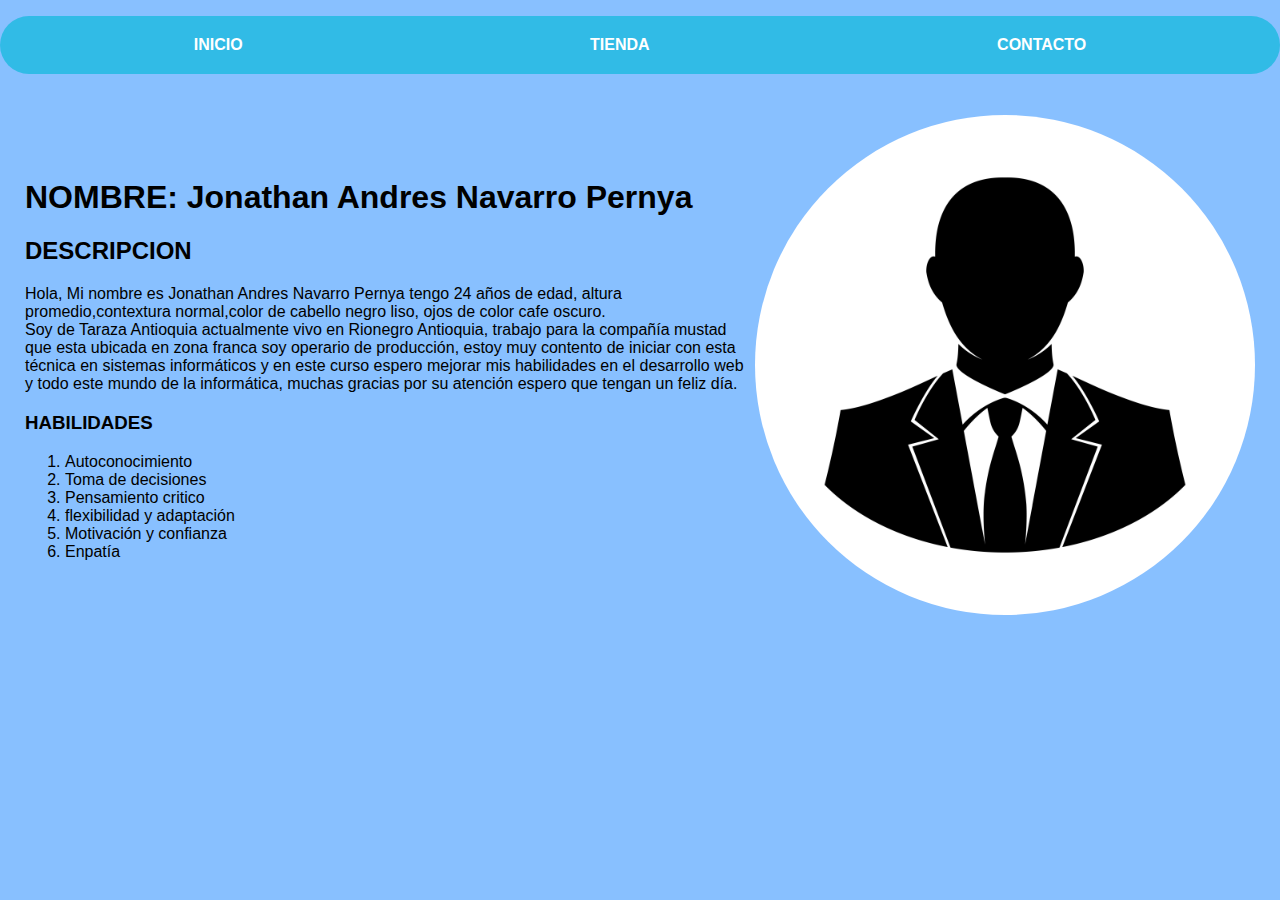
<file: index.html>
<!DOCTYPE html>
<html lang="en">
<head>
    <meta charset="UTF-8">
    <meta name="viewport" content="width=device-width, initial-scale=1.0">
    <title>INICIO</title>
    <link rel="stylesheet" href="estilos.css">
    <link rel="shortcut icon" href="/images/OIP.jpg" type="image/x-icon">


</head>
<body class="cuerpo">

 <header>
    <nav>
        <ul >
            <li> <a href="/index.html">INICIO</a></li>
            <li> <a href="/tienda.html">TIENDA</a></li>
            <li> <a href="/contacto.html">CONTACTO</a></li>
        </ul>
  </nav>    
   
</header>

<main>
    
    <div class="inicio">

    <div>


    <h1>NOMBRE: Jonathan Andres Navarro Pernya</h1>
    
    <h2>DESCRIPCION</h2>
    <p> Hola, Mi nombre es Jonathan Andres Navarro Pernya tengo 24 años de edad, altura promedio,contextura normal,color de cabello negro liso, ojos de color cafe oscuro. <br>
    
    Soy de Taraza Antioquia actualmente vivo en Rionegro Antioquia, trabajo para la compañía mustad que esta ubicada en zona franca soy operario de producción, estoy muy contento de iniciar con esta técnica en sistemas informáticos y en este curso espero mejorar mis habilidades en el desarrollo web y todo este mundo de la informática, muchas gracias por su atención espero que tengan un feliz día.</p>

   

    <h3>HABILIDADES</h3>
    
    <ol>
        <li>Autoconocimiento</li>
        <li>Toma de decisiones</li>
        <li>Pensamiento critico</li>
        <li>flexibilidad y adaptación</li>
        <li>Motivación y confianza</li>
        <li>Enpatía</li>

    </ol>

    </div>

    

<div>
    
    <img class="imagen" src="/images/foto_perfil.jpg" alt="silueta de una persona ">
</div>

</div>




    </main>

    <footer>
    
    </footer>
</body>
</html>
</file>
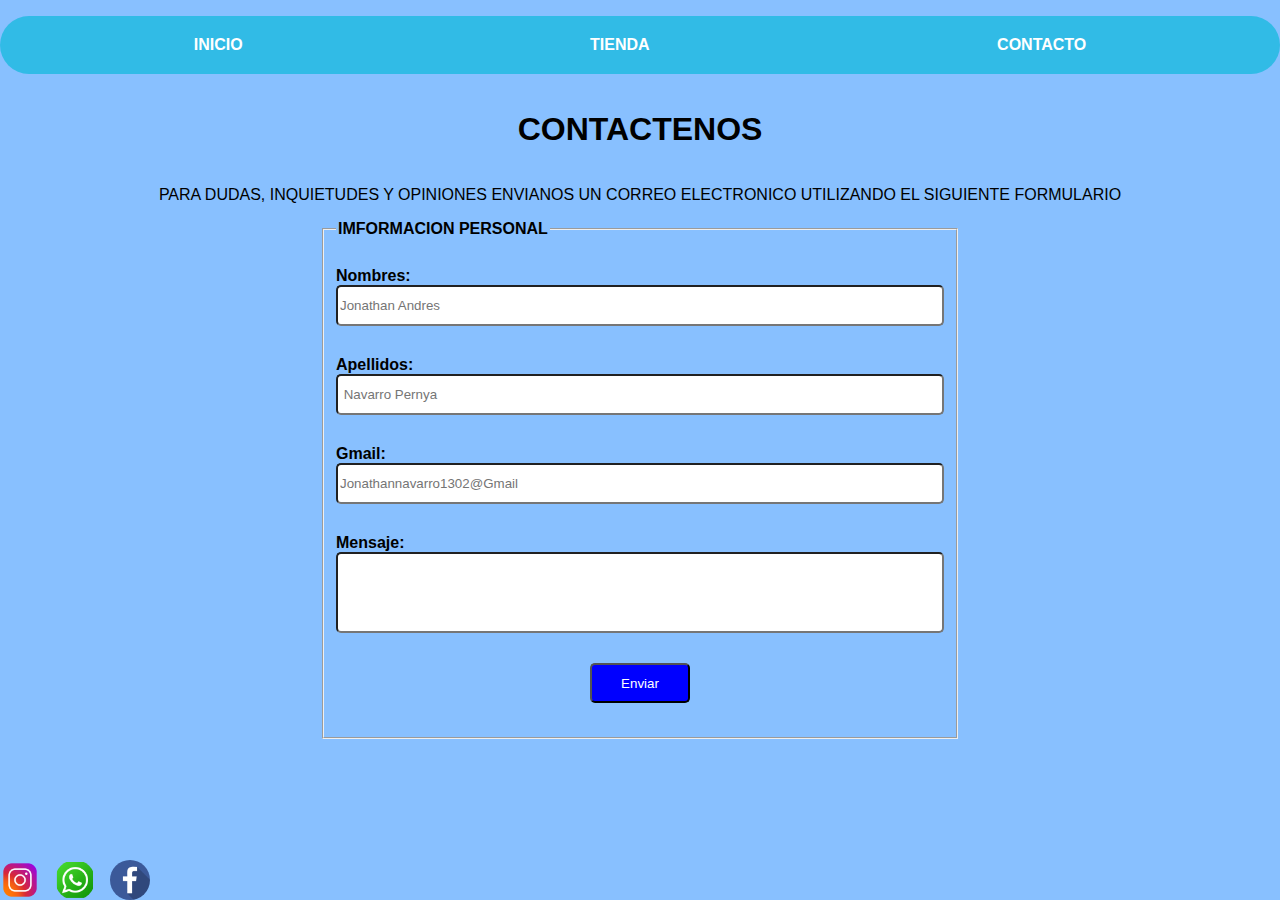
<file: contacto.html>
<!DOCTYPE html>
<html lang="en">
<head>
    <meta charset="UTF-8">
    <meta name="viewport" content="width=device-width, initial-scale=1.0">
    <title>CONTACTO</title>
    <link rel="stylesheet" href="estilos.css">
    <link rel="shortcut icon" href="/images/OIP.jpg" type="image/x-icon">

    
</head>

<body>

    
    <header>
        
        <nav>
            <ul >
                <li> <a href="/index.html">INICIO</a></li>
                <li> <a href="/tienda.html">TIENDA</a></li>
                <li> <a href="/contacto.html">CONTACTO</a></li>
            </ul>
        </nav>   
        
    </header>
    <main>

 <div class="formulario">
    
    <H1>CONTACTENOS</H1>
    <p>PARA DUDAS, INQUIETUDES Y OPINIONES ENVIANOS UN CORREO ELECTRONICO UTILIZANDO EL SIGUIENTE FORMULARIO</p>


<form action="/" method="post">
   
   
    <fieldset class="margen">
       
        <legend>IMFORMACION PERSONAL</legend>

        <label>Nombres:
        <input class="campo" type="text" name="name" placeholder="Jonathan Andres "required>
        </label>
 

        <div>
            <label>Apellidos:
            <input class="campo type="text" name="name" placeholder=" Navarro Pernya" required>
            </label>
            
        </div>

        <div>
        
        <label>Gmail:
         <input class="campo type="gmail" name="gmail" 
         placeholder="Jonathannavarro1302@Gmail" required>
        </label>

        </div>

        <div>
            <label>Mensaje:
            <input class="campo1 type="text" name="name" 
             placeholder="" required>
             </label>
        </div>
        
        
        <input class="enviar" type="submit" value="Enviar">
        
    </fieldset> 
    
    
</form>

</div>

</main> 

<footer class="logo">


    <a href="https://www.instagram.com" target="_blank">
        <img class="logo" src="/images/3721672-instagram_108066.png" alt="Imagen de instagram"> 
        
     
    
    <a href="https://www.whatsapp.com" target="_blank">
        <img class="logo" src="/images/whatsapp_socialnetwork_17360.png" alt="Imagen de whatsapp"> 
    
     <a href= "https://www.facebook.com" target="_blank"> 
            <img class="logo" src="/images/facebook_icon-icons.com_53612.png" alt="facebook"> 
        
    
    
        
</footer>
      

</body>

</html>
</file>
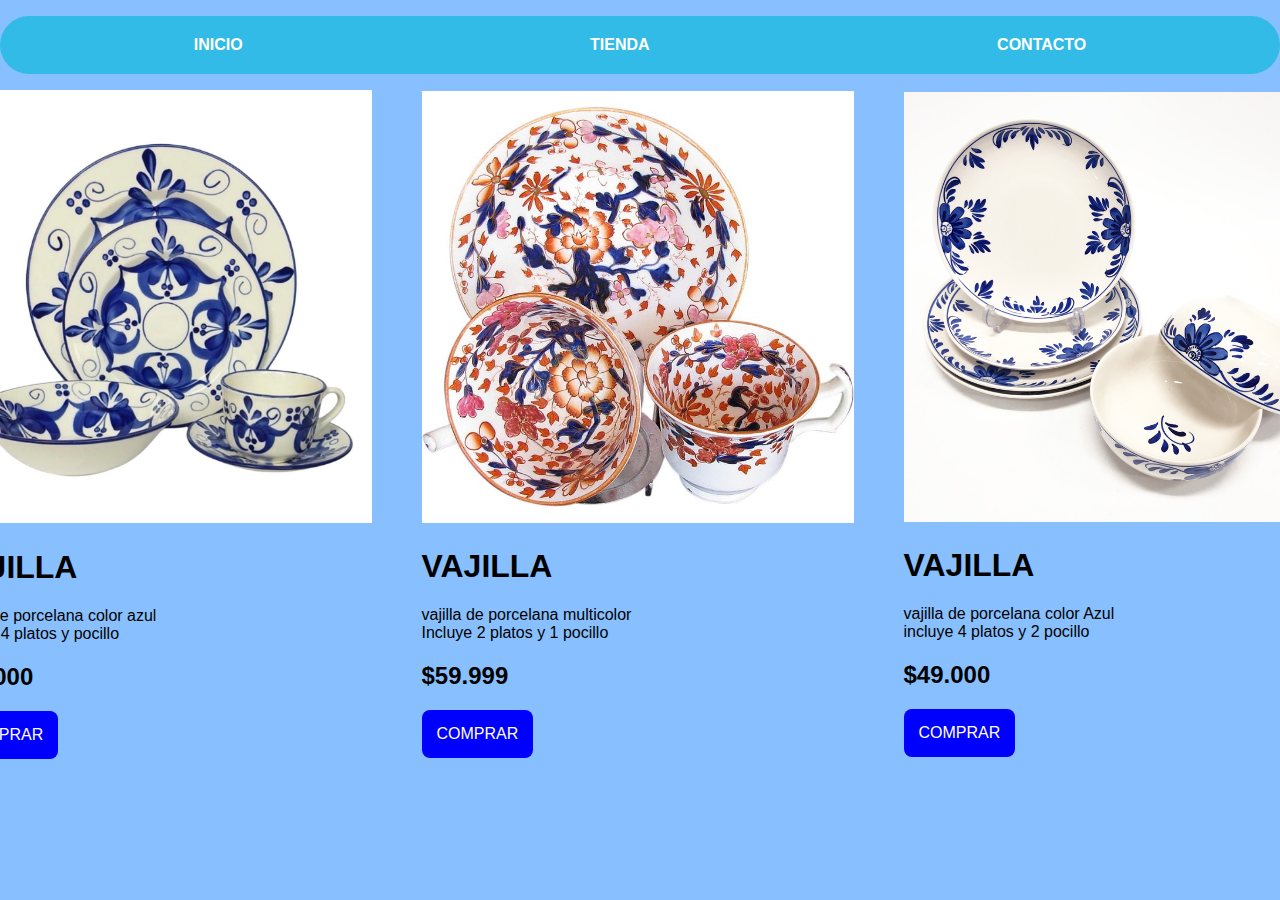
<file: tienda.html>
<!DOCTYPE html>
<html lang="en">
<head>
    <meta charset="UTF-8">
    <meta name="viewport" content="width=device-width, initial-scale=1.0">
    <title>TIENDA</title>
    <link rel="stylesheet" href="estilos.css">
    <link rel="shortcut icon" href="/images/OIP.jpg" type="image/x-icon">

    
</head>



<body>
    <nav>
        <header>

            
            <ul >
                <li> <a href="/index.html">INICIO</a></li>
                <li> <a href="/tienda.html">TIENDA</a></li>
                <li> <a href="/contacto.html">CONTACTO</a></li>
            </ul>
        </nav>  
        
    </header>

    <main> 

        <div class="productos">  
            
            <div>
                
                <img class="productoimg1" src="/images/WhatsApp-Image-2022-03-10-at-1.20.30-AM-1.jpeg" alt="">
                <h1>VAJILLA</h1>
                <p>vajilla de porcelana color azul <br> incluye 4 platos y pocillo</p>
                <h2>$45.000</h2>
                <button class="boton">COMPRAR</button>
                
            </div>
            
            <div>
                <img class="productoimg2" src="/images/imagen2.jpg" alt="">
                <h1>VAJILLA</h1>
                <p>vajilla de porcelana multicolor <br>Incluye 2 platos y 1 pocillo </p>
                <h2>$59.999</h2>
                <button class="boton">COMPRAR</button>
            </div>
            
            
            <div>
                <img class="productoimg3" src="images/holland-3.jpg" alt="">
                <h1>VAJILLA</h1>
                <p>vajilla de porcelana color Azul <br>incluye 4 platos y 2 pocillo </p>
                <h2>$49.000</h2>
                <button class="boton" >COMPRAR</button>
            </div>
            
         </div>       
        
 </main>

   



</body>
</html>
</file>
<file: estilos.css>
/*general*/
body{
 display: flex;
 flex-direction: column;
 min-height: 100vh;
 font-family: Arial, Helvetica, sans-serif;
 background-color:#88c0ff;
 margin: 0%;
}

 a{ 
  text-decoration:none;
  color:inherit
  
 }

 ul{ background-color: rgba(10, 184, 219, 0.689);
    list-style: none;
    display:flex;
    justify-content:space-around;
    padding: 20px;
    border-radius: 50px;
    color:white;
    font-weight: 600;

 }

 /*tienda*/

.productos {
    display: flex;
    justify-content: center;
    align-items:center;
    gap: 50px;
}

.productoimg1{
    width: 425px
}
.productoimg2{
    width: 432px;
    
}

.productoimg3{
    width: 430px;
}

.boton{
    padding: 15px;
    font-size: 16px;
    background-color: blue;
    border: none;
    color: white;
    border-radius: 8px;
  
}

/*inicio*/
.inicio{
    display:flex;
    justify-content: center;
    align-items: center;
    margin: 25px;

}

.imagen{
    border-radius: 500px;
    width: 500px;
    height: 500px;
}


/*contacto*/

.formulario{
   display: flex;
   justify-content:center;
   align-items: center;
   flex-direction: column;
   
}

.campo{
    width: 600px;
    height: 35px;
    border-radius: 5px;
   
    
}

.campo1{
    width: 600px;
    height: 75px;
    border-radius: 5px;

}

.margen{
        display: flex; 
        justify-content: center;
        align-items: center;
        flex-direction: column;
        width: 500px; 
        height: 500px;
        gap: 30px;
        font-weight: 800;
        
    }
    
.enviar{
    display: flex;
    justify-content: center;
    align-items: center;
    height: 40px;
    width: 100px;
    background-color: blue;
    color: white;
    border-radius: 5px;
}

/*redes*/
.logo{
    width: 40px;
    margin-top: auto;
    display: flex;
    gap: 15px;
    border-radius: 50px;

    
}
</file>
